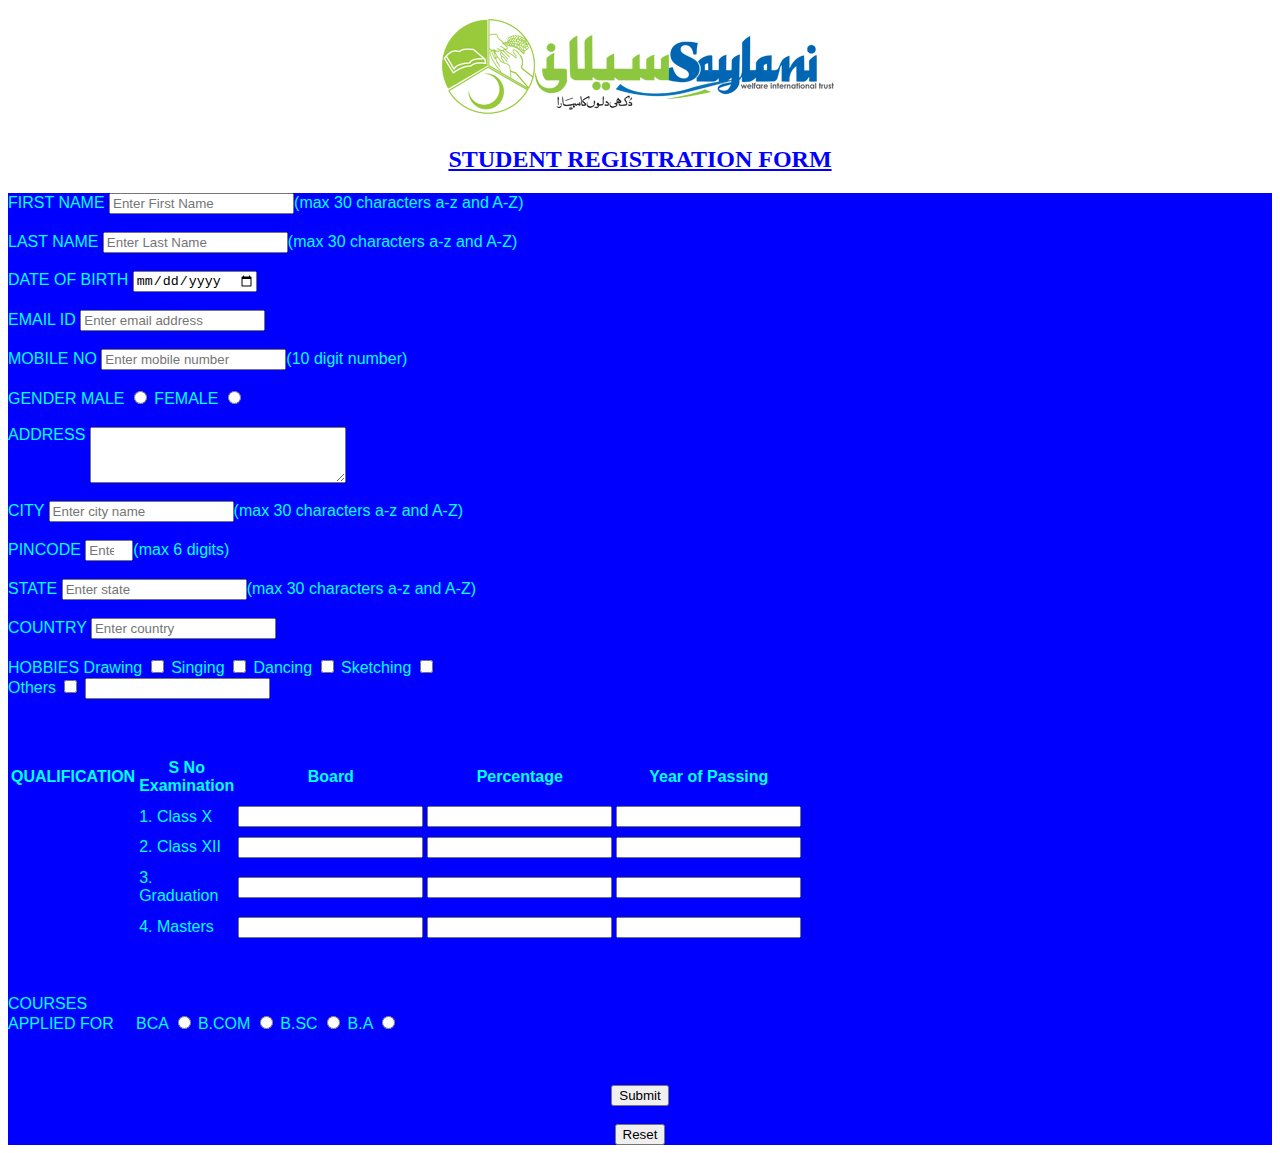
<file: public/index.html>
<!DOCTYPE html>
<html lang="en">
<head>
    <meta charset="UTF-8">
    <meta name="viewport" content="width=device-width, initial-scale=1.0">
    
    <title>Registration Form </title>
    
</head>
<body>
    <center><img  src="images\Saylani-logo.png"></center>
    <center><h2 style="color: blue;"><u>STUDENT REGISTRATION FORM</u></h1></center>

    <form action="form.html" id="form1">
        <p>
        FIRST NAME <input type="text" placeholder="Enter First Name" name="First Name" id="Fname" maxlength="30""></>(max 30 characters a-z and A-Z)<br><br> 
        LAST NAME <input type="text" placeholder="Enter Last Name" name="Last Name" id="Lname" maxlength="30">(max 30 characters a-z and A-Z)<br><br>
        DATE OF BIRTH <input type="date"><br><br>
        EMAIL ID <input type="email" placeholder="Enter email address" required><br><br>
        MOBILE NO <input type="number" placeholder="Enter mobile number"  max="10">(10 digit number)<br><br>
        GENDER          
        MALE <input type="radio" name="Gender" id="Male">
        FEMALE <input type="radio" name="Gender" id="Female"><br><br>
        ADDRESS <textarea style="width: 250px; height: 50px;vertical-align: -0.45in;"></textarea><br><br>
        CITY <input type="text" placeholder="Enter city name" maxlength="30">(max 30 characters a-z and A-Z)<br><br>
        PINCODE <input type="number" placeholder="Enter pincode" min="0" max="6">(max 6 digits)<br><br>
        STATE <input type="text" placeholder="Enter state" maxlength="30">(max 30 characters a-z and A-Z)<br><br>
        COUNTRY <input type="text" placeholder="Enter country"><br><br>
        
        HOBBIES
        
        Drawing <input type="checkbox">
        Singing <input type="checkbox">
        Dancing <input type="checkbox">
        Sketching <input type="checkbox"><br>
        Others <input type="checkbox"> <input type="text"><br><br>
    
    </p>
        <table style="width: 2in; height: 2in;"> 
            
            <center><tr>
                <th>QUALIFICATION</th>
                <th>S No Examination</th>
                <th>Board </th>
                <th>Percentage</th>
                <th>Year of Passing</th>
             </tr> </center>
             <tr>
                 <td></td>
                 <td>1.  Class X</td>
                
               
                <td><input type="text" maxlength="10"></td>
                <td><input type="number" ></td>
                <td><input type="number"></td>
              </tr>
              <tr>
                  <td></td>
                <td>2.  Class XII</td>
               <td><input type="text" maxlength="10"></td>
               <td><input type="number" ></td>
               <td><input type="number"></td>
             </tr>
             <tr>
                 <td></td>
                <td>3.   Graduation</td>
               <td><input type="text" maxlength="10"></td>
               <td><input type="number" name="" id=""></td>
               <td><input type="number"></td>
             </tr>
             <tr style="width: 50in;">
                 <td></td>
                <td>4.   Masters</td>
               <td><input type="text" maxlength="10"></td>
               <td><input type="number" name="" id=""></td>
               <td><input type="number"></td><br>
               
             </tr>


        </table>
        <br><br>
        <p>
        COURSES<br>
        APPLIED FOR &nbsp &nbsp

        BCA <input type="radio">            
        B.COM <input type="radio">
        B.SC <input type="radio">
        B.A <input type="radio">
    </p>

        
        <br><br>
        <center><button type="submit" form="form1" value="Submit">Submit</button></center><br>
        <center><button type="reset"  form="form1" value="reset">Reset</button></center>





    </form>    

    <link rel="stylesheet" href="style.css">


</body>
</html>
</file>
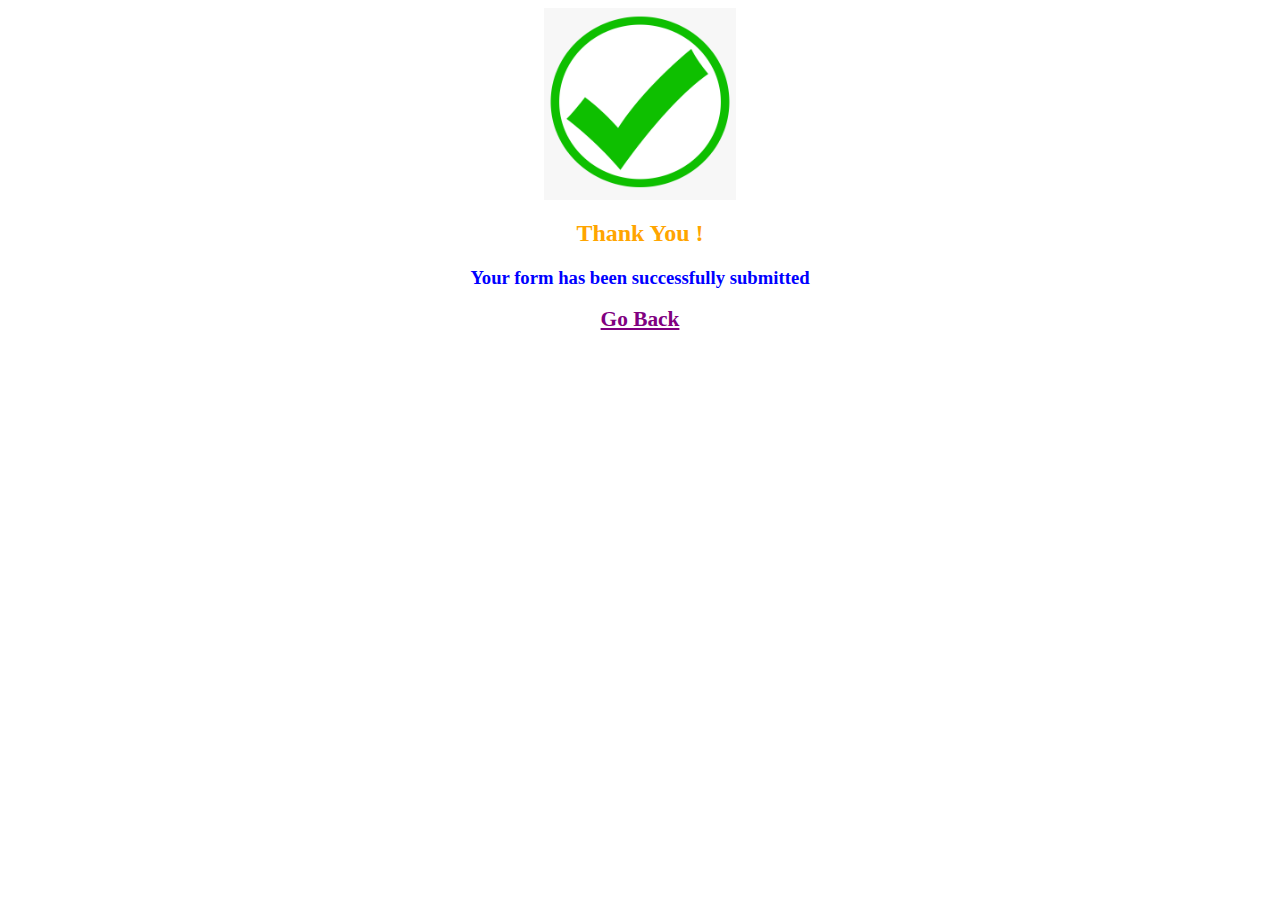
<file: public/form.html>
<!DOCTYPE html>
<html lang="en">
<head>
    <meta charset="UTF-8">
    <meta name="viewport" content="width=device-width, initial-scale=1.0">
    <title>Submitted</title>
</head>
<body>
    <center><img src="images\tick.png" align="center" style="width: 2in;height: 2in;" ></center>
   <center><h2 style="color: orange;">Thank You !</h2></center>
   <center><p style="color: blue; font-size: 14pt;"><b>Your form has been successfully submitted</b></p></center>
    <a style="color:purple;font-size: 16pt;" href="index.html"><center><b> Go Back</b></center></a>
</body>
</html>
</file>
<file: public/style.css>
form {
    background-color: blue;
   


}

p{
    color: aqua;
    font-family: 'Gill Sans', 'Gill Sans MT', Calibri, 'Trebuchet MS', sans-serif;
   

}

table,div{
    
    color: aqua;
    font-family: 'Gill Sans', 'Gill Sans MT', Calibri, 'Trebuchet MS', sans-serif;
    
    
    
    



}
</file>
